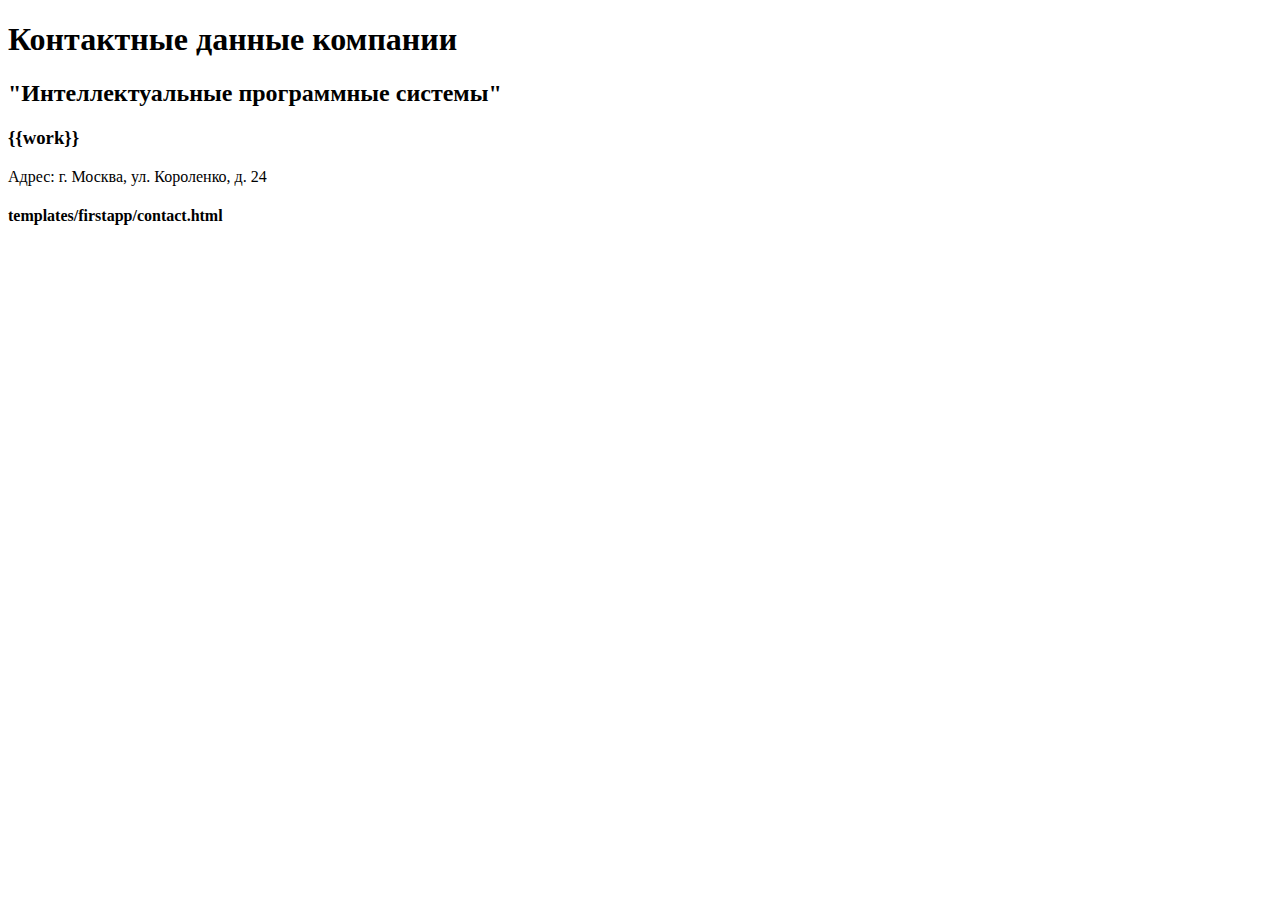
<file: Web_1/hello/templates/firstapp/contact.html>
<!DOCTYPE html>
<html lang="en">
<head>
    <meta charset="UTF-8">
    <title>Привет Django</title>
</head>
<body>
  <h1>Контактные данные компании</h1>
  <h2>"Интеллектуальные программные системы"</h2>
  <h3>{{work}}</h3>
  <hЗ>Адрес: г. Москва, ул. Короленко, д. 24</hЗ>
  <h4>templates/firstapp/contact.html</h4>
</body>
</html>
</file>
